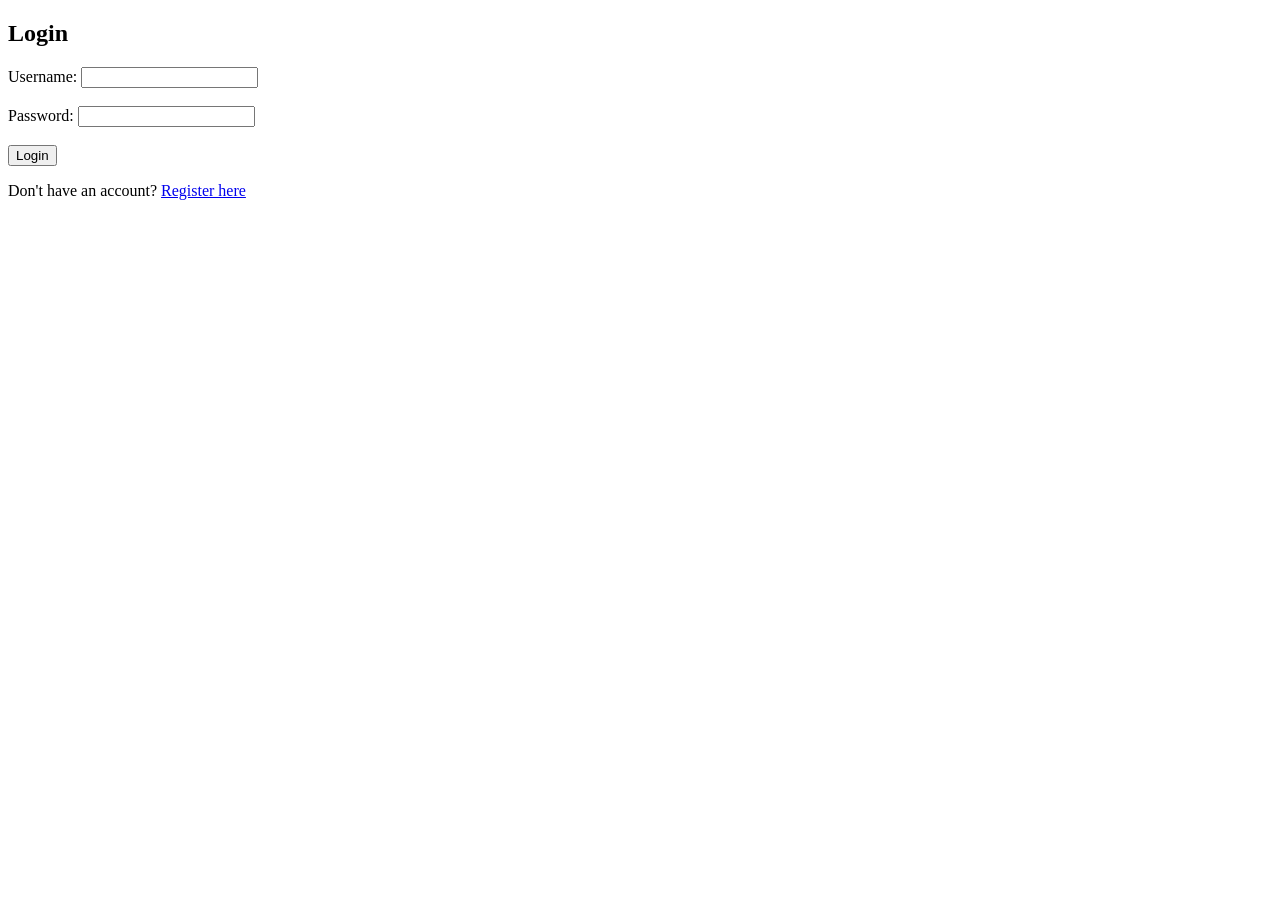
<file: templates/login.html>
<!DOCTYPE html>
<html lang="en">
<head>
    <meta charset="UTF-8">
    <meta name="viewport" content="width=device-width, initial-scale=1.0">
    <title>Login</title>
</head>
<body>
    <h2>Login</h2>
    <form action="/login" method="post">
        <label for="username">Username:</label>
        <input type="text" id="username" name="username" required><br><br>
        
        <label for="password">Password:</label>
        <input type="password" id="password" name="password" required><br><br>
        
        <button type="submit">Login</button>
    </form>
    <p>Don't have an account? <a href="/register">Register here</a></p>
</body>
</html>
</file>
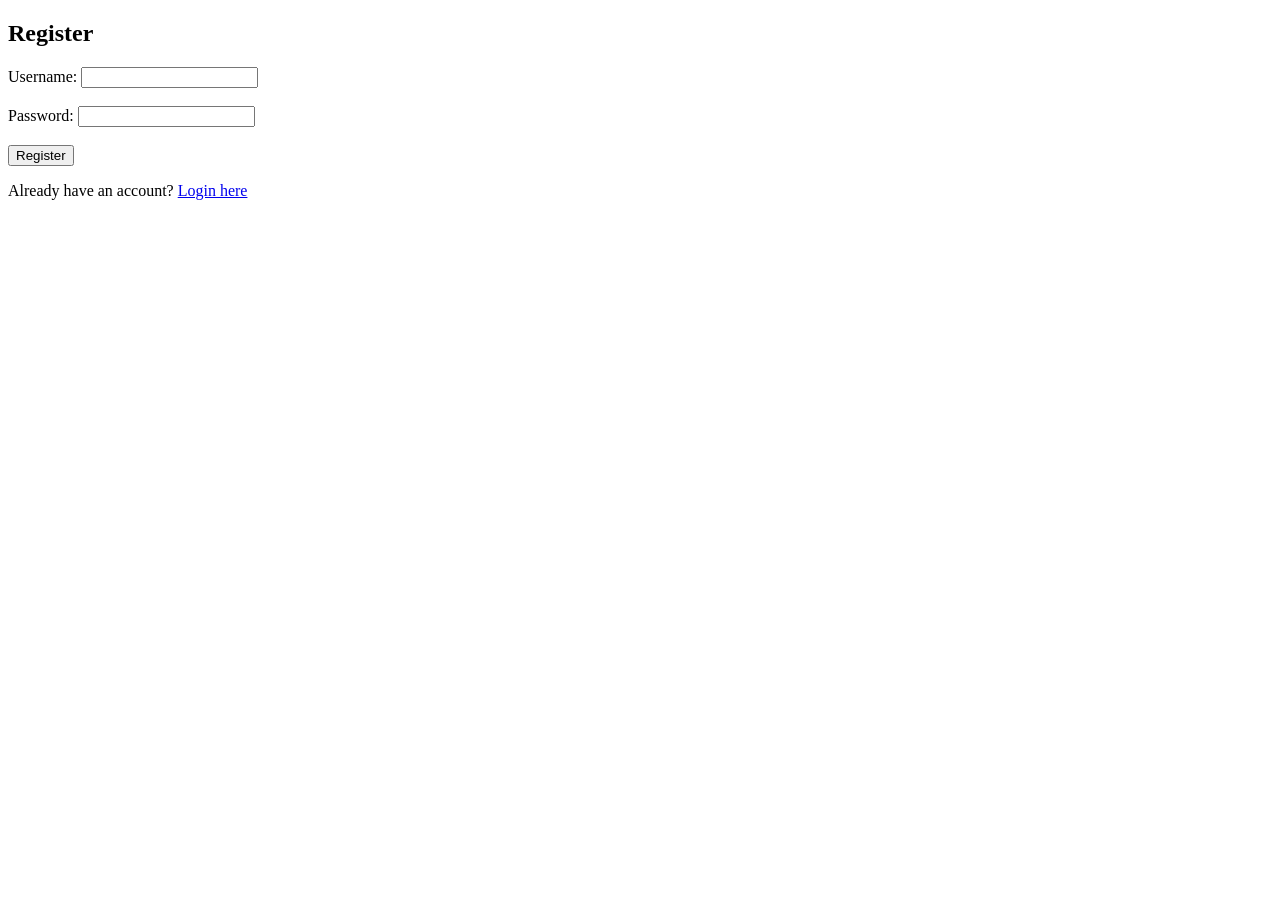
<file: templates/register.html>
<!DOCTYPE html>
<html lang="en">
<head>
    <meta charset="UTF-8">
    <meta name="viewport" content="width=device-width, initial-scale=1.0">
    <title>Register</title>
</head>
<body>
    <h2>Register</h2>
    <form action="/register" method="post">
        <label for="username">Username:</label>
        <input type="text" id="username" name="username" required><br><br>
        
        <label for="password">Password:</label>
        <input type="password" id="password" name="password" required><br><br>
        
        <button type="submit">Register</button>
    </form>
    <p>Already have an account? <a href="/login">Login here</a></p>
</body>
</html>
</file>
